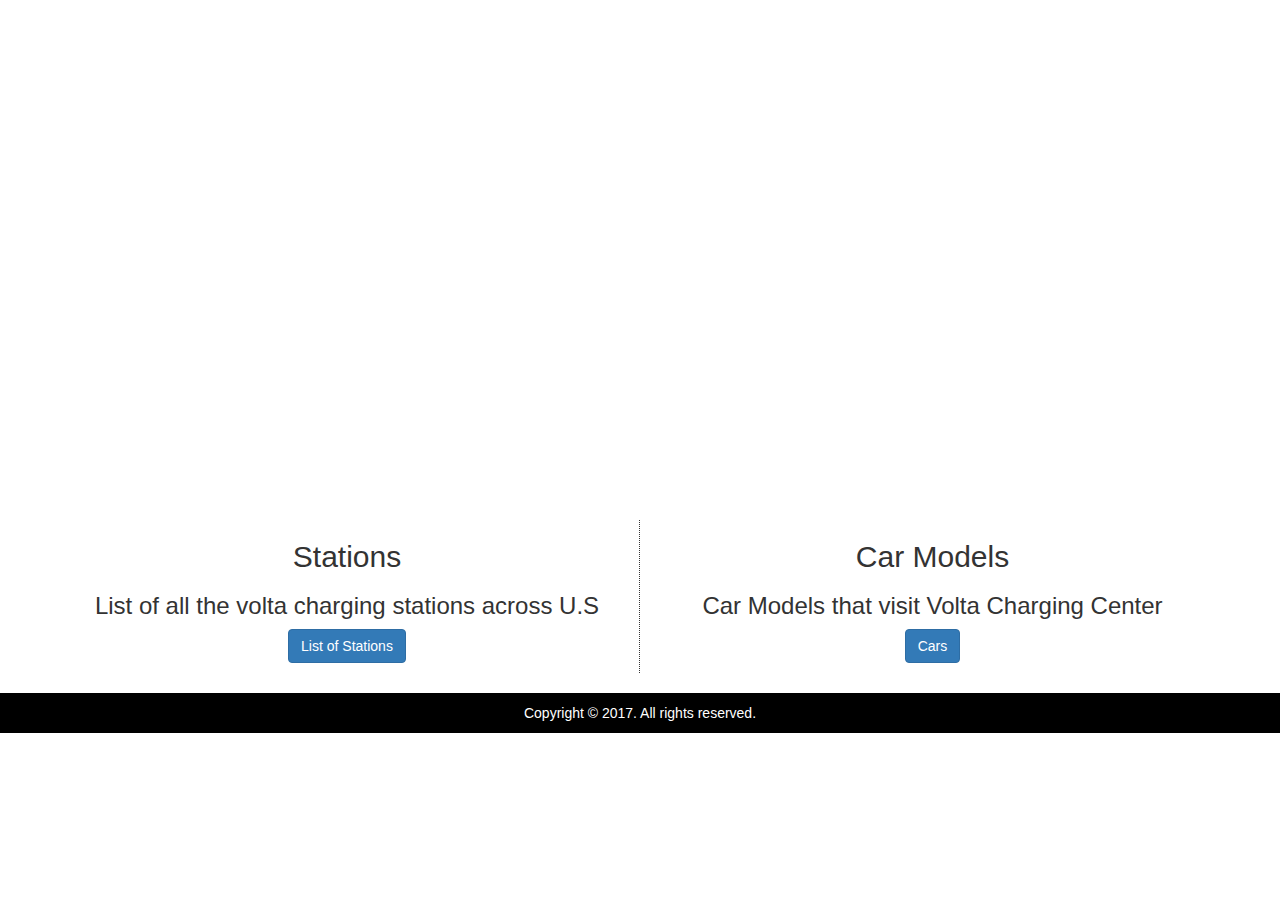
<file: src/main/resources/static/index.html>
<!DOCTYPE html>
<html lang="en">
<head>
    <link rel="stylesheet" type="text/css" href="css/mystyle.css">
    <link rel="stylesheet" href="https://maxcdn.bootstrapcdn.com/bootstrap/3.3.7/css/bootstrap.min.css">
    <script src="https://ajax.googleapis.com/ajax/libs/jquery/3.2.1/jquery.min.js"></script>
    <script src="https://maxcdn.bootstrapcdn.com/bootstrap/3.3.7/js/bootstrap.min.js"></script>
    <title>VoltaChallenge</title>
</head>
<body>
<div class="backgroundImage">
    <div class="text-center absoluteCenter">
        <h1>Volta Charging</h1>
        <h3>The largest free electric car charging network in U.S</h3>
    </div>
</div>

<div class="container dataList">
    <div class="row">
        <div class="col-sm-6 text-center rightLine">
            <h2>Stations</h2>
            <h3>List of all the volta charging stations across U.S</h3>
            <p><a href="/stations" class="btn btn-primary">List of Stations</a></p>
        </div>
        <div class="col-sm-6 text-center">
            <h2>Car Models</h2>
            <h3>Car Models that visit Volta Charging Center</h3>
            <p><a href="/cars" class="btn btn-primary">Cars</a></p>
        </div>
    </div>
</div>

<footer>
    <p>Copyright &copy; 2017. All rights reserved.</p>
</footer>
</body>
</html>
</file>
<file: src/main/resources/static/css/mystyle.css>
body {
    font-family: 'Lato', sans-serif;
    font-weight: 400;
}
.backgroundImage {
    background-image: url("http://www.andersonsinc.com/images/site/banner-bg.jpg");
    width: 100%;
    height: 500px;
    position: relative;
}
.absoluteCenter {
    position: absolute;
    top: 50%;
    -webkit-transform: translateY(-50%);
    -ms-transform: translateY(-50%);
    transform: translateY(-50%);
    width: 100%;
}
.absoluteCenter h1, .absoluteCenter h3 {
    color: #ffffff;
}
.absoluteCenter p {
    font-size: 18px;
    line-height: 24px;
}
.rightLine {
    border-right: 1px dotted;
}
.dataList {
    padding-top: 20px;
    padding-bottom: 20px;
}

footer {
    background-color: #000;
    padding: 10px;
}
footer p {
    margin-bottom: 0;
    color: #fff;
    text-align: center;
}
</file>
